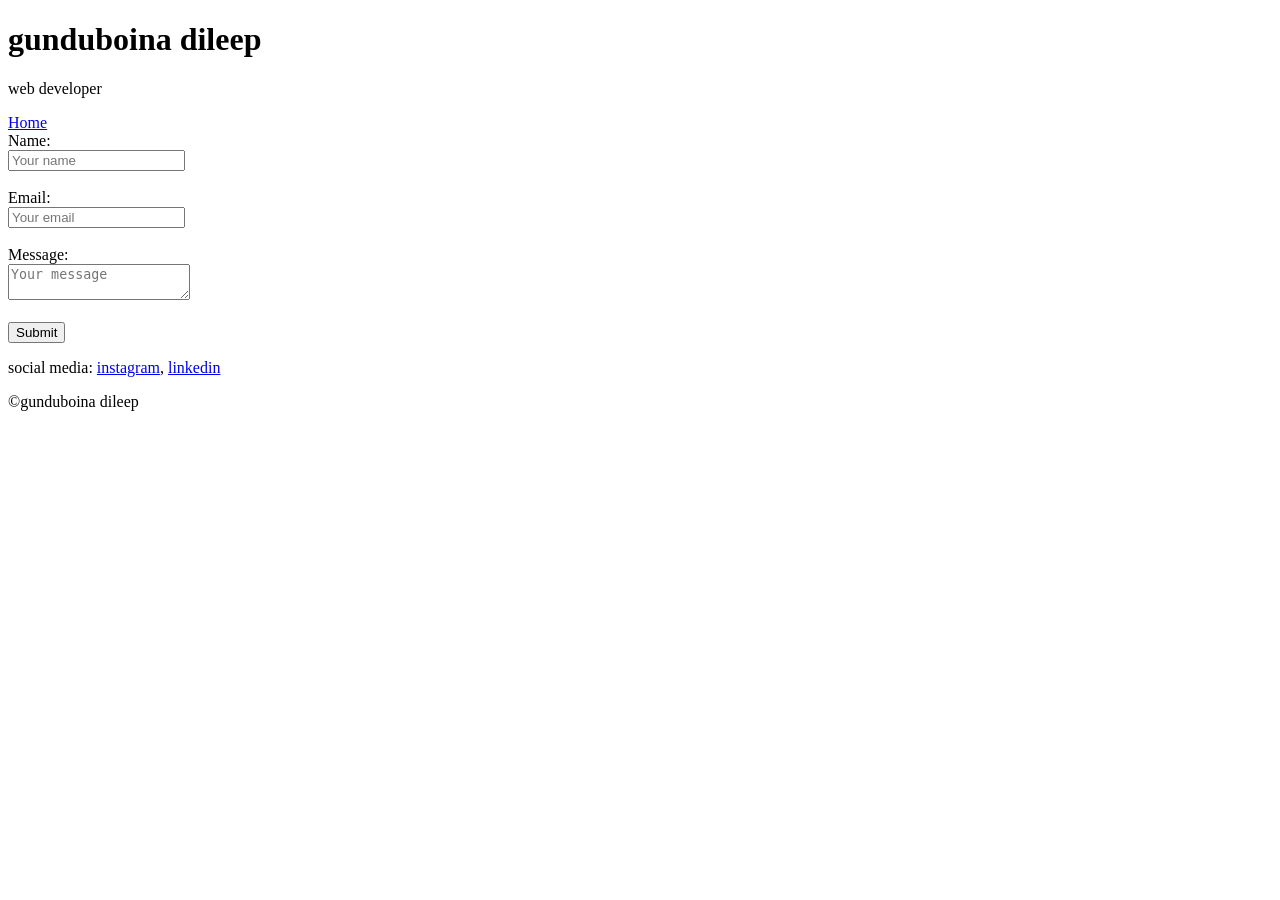
<file: contactform.html>
<!DOCTYPE html>
<html>
<head>
  <title>Contact Form</title>
   <link rel="stylesheet" href="C:\Users\HP\Desktop\New folder\portfolio 2\style.css">
    <link rel="preconnect" href="https://fonts.googleapis.com">
    <link rel="preconnect" href="https://fonts.gstatic.com" crossorigin>
    <link href="https://fonts.googleapis.com/css2?family=Young+Serif&display=swap" rel="stylesheet">
</head>
<body>
<div class="container">

<div class="section-one">

   <h1 class="section-one__name">gunduboina dileep</h1>
   <p class="section-one__role">web developer</p>
   <a class="section-one__contact" href="C:\Users\HP\Desktop\New folder\portfolio 2\index.html">Home</a>
</div>

<div class="container-form">
  <form>
    <label for="name">Name:</label><br>
    <input type="text" id="name" name="name" placeholder="Your name" class="contact-form__input"><br><br>

    <label for="email">Email:</label><br>
    <input type="email" id="email" name="email" placeholder="Your email" class="contact-form__input"><br><br>

    <label for="message">Message:</label><br>
    <textarea id="message" name="message" placeholder="Your message" class="contact-form__textarea"></textarea><br><br>

    <input type="submit" class="contact-form__sbumit">
  </form>
  </div>

 <div class="section-five">
 <p class="section-five__title">social media:
    <a href="https://www.instagram.com/">instagram</a>,
    <a href="https://in.linkedin.com/">linkedin</a>
</p>
<p class="section-five__desc">&copy;gunduboina dileep</p>

</div>
  </div>

</body>
</html>
</file>
